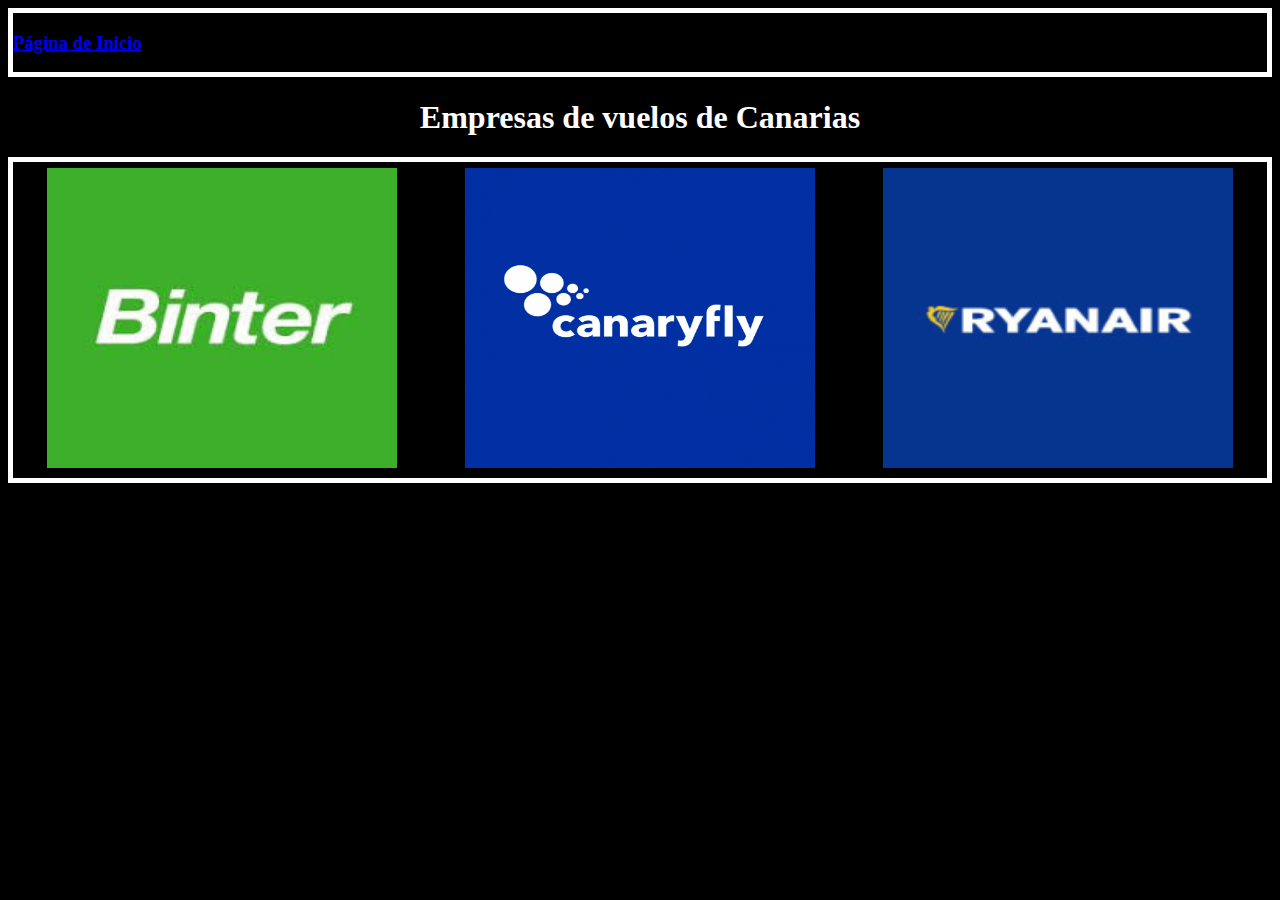
<file: Proyecto 2- Finalizado/index.html>
<!DOCTYPE html>
<html lang="en">
<head>
    <meta charset="UTF-8">
    <meta name="viewport" content="width=device-width, initial-scale=1.0">
    <title>Página Inicial</title>
</head>
<body style="background-color: black;">
    <header style="border: 5px,solid,white;"><a href="index.html"><h3>Página de Inicio</h3></a></header>
    <h1 style="display: flex; justify-content: center; background-color: black; color: white;">Empresas de vuelos de Canarias</h1>
    <div class="imagenes" style="display: flex; justify-content: space-around;border: 5px,solid,white;">
        <a href="binter.html"><img src="Imgs/Bnt.png" alt="Binter" style="width:350px; height: 300px;border: 1px, solid, black;margin: 5px;"></a>
        <a href="canaryfly.html"><img src="Imgs/CnFl.png" alt="CanaryFly" style="width:350px; height: 300px;border: 1px, solid, black;margin: 5px;"></a>
        <a href="ryanair.html"><img src="Imgs/Logo-Ryanair.png" alt="Ryanair" style="width:350px; height: 300px;border: 1px, solid, black;margin: 5px;"></a>
    </div>
</body>
</html>
</file>
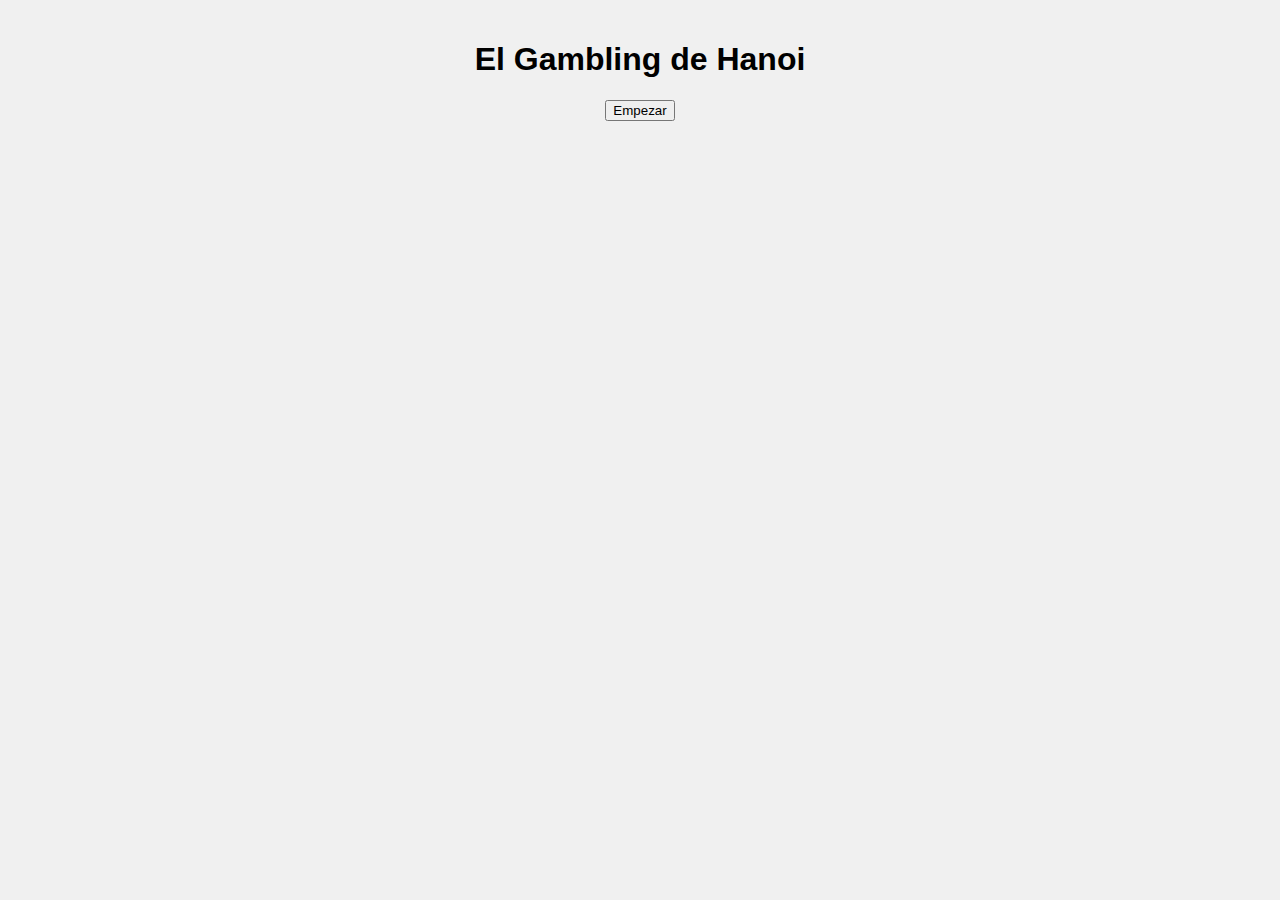
<file: Proyecto 4 Prueba/index.html>
<!DOCTYPE html>
<html lang="en">
<head>
    <meta charset="UTF-8">
    <meta name="viewport" content="width=device-width, initial-scale=1.0">
    <script src="script.js"></script>
    <title>Torres de Hanói</title>
    <link rel="stylesheet" href="style.css">
</head>
<body>
    <h1 class="titulo">El Gambling de Hanoi</h1>
    <div class="botones">    
        <button id="empezar">Empezar</button>
    </div>
    <div class="clasificacion"></div>
</body>
</html>
</file>
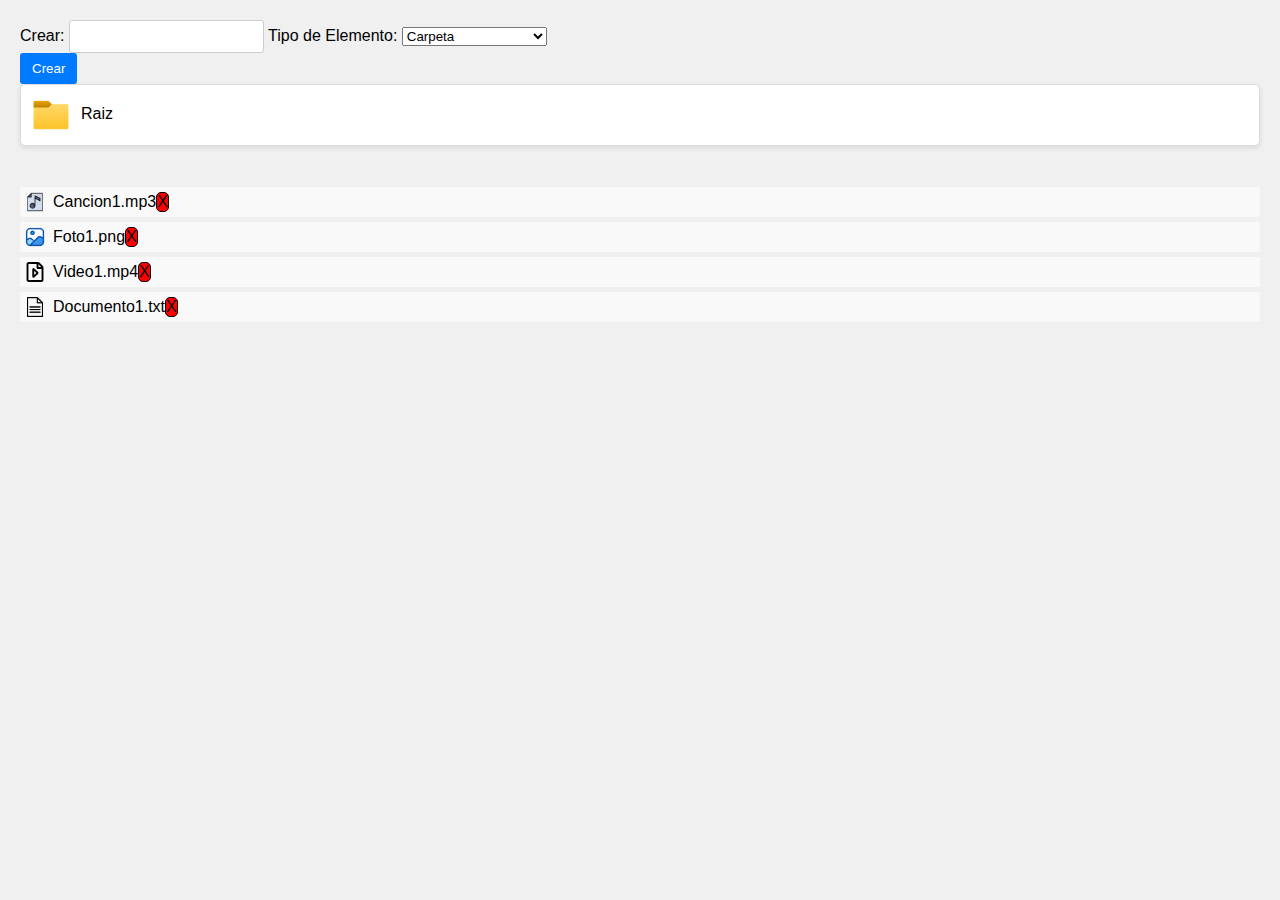
<file: Proyecto 5/index.html>
<!DOCTYPE html>
<html lang="en">
<head>
    <meta charset="UTF-8">
    <meta name="viewport" content="width=device-width, initial-scale=1.0">
    <title>CRUD de Archivos</title>
    <link rel="stylesheet" href="style.css">
</head>
<body>
    <div>
        Crear: <input type="text" id="creador">
        Tipo de Elemento: 
        <select id="tipo_elemento">
            <option value="carpeta">Carpeta</option>
            <option value="txt">Documento de Texto</option>
            <option value="mp3">Archivo de Audio</option>
            <option value="mp4">Archivo de Video</option>
            <option value="png">Imagen</option>
        </select>
    </div>
    <input type="button" id="crear" value="Crear">
    <div class="directorios"></div>
    <script src="script.js"></script>
</body>
</html>
</file>
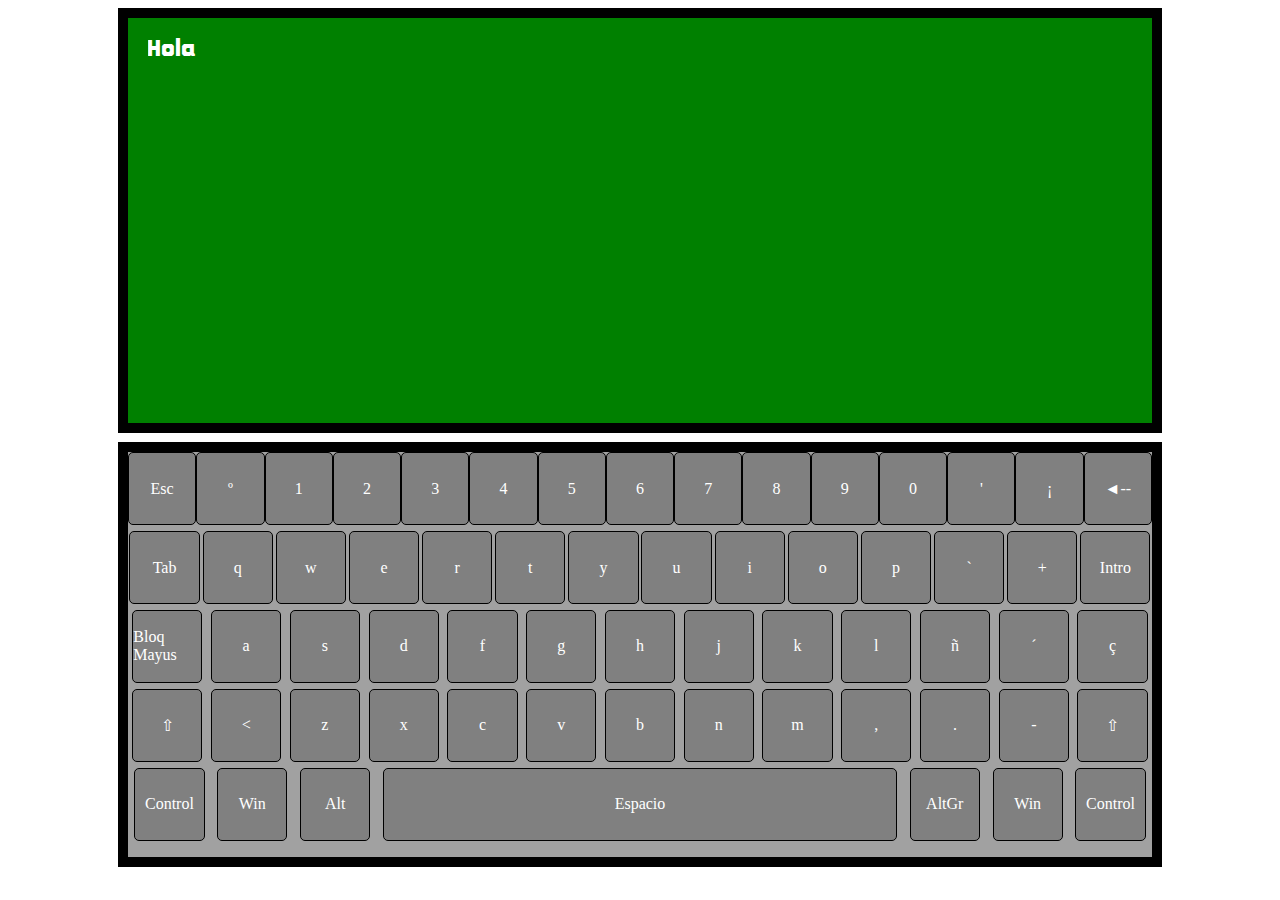
<file: Proyecto 6/index.html>
<!DOCTYPE html>
<html lang="es">
<head>
    <meta charset="UTF-8">
    <meta name="viewport" content="width=device-width, initial-scale=1.0">
    <title>Teclado Virtual</title>
    <link rel="stylesheet" href="style.css">
</head>
<body>
    <div class="pantalla">
        <div class="texto">Hola</div>
    </div>
    
    <script src="scripts.js"></script>
</body>
</html>
</file>
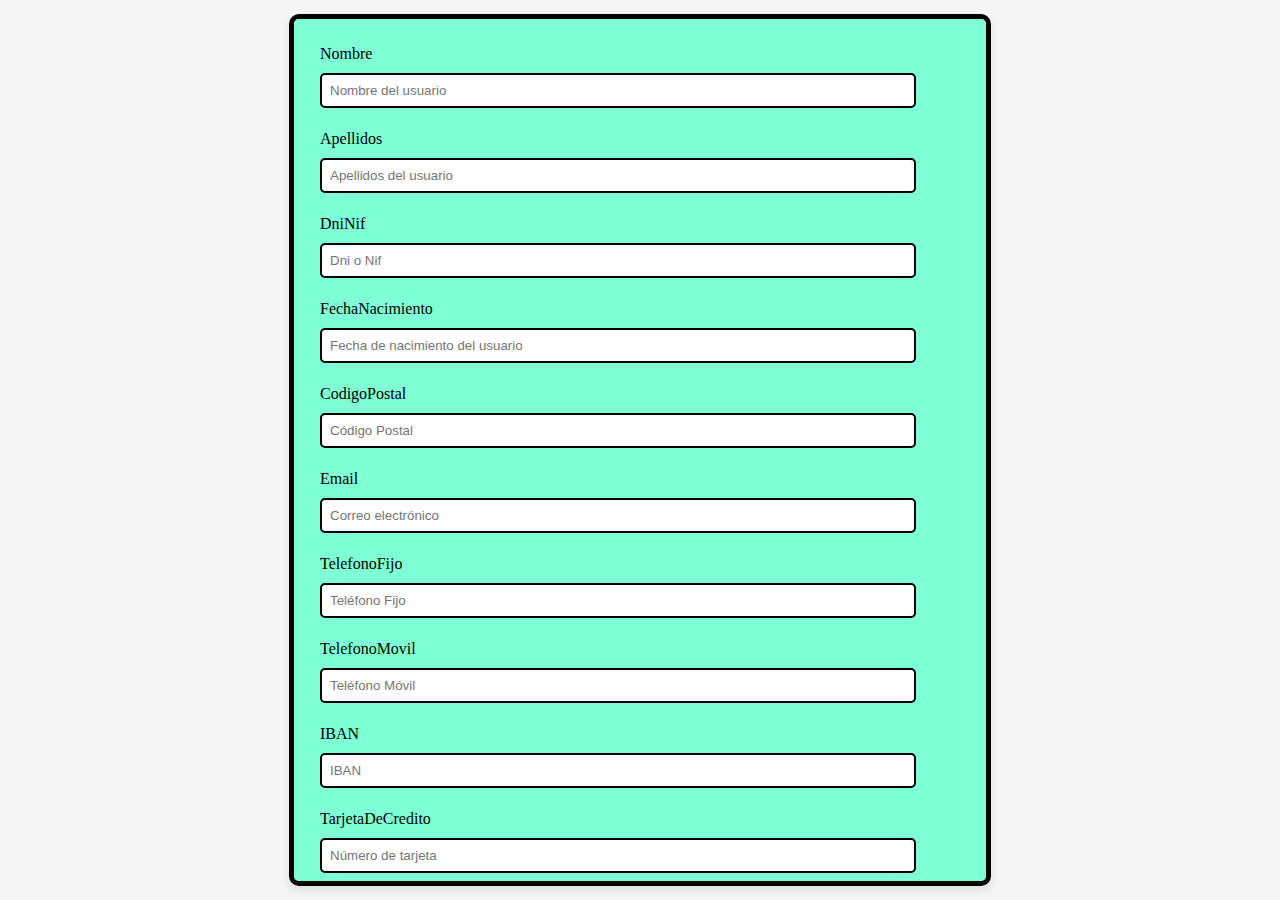
<file: Proyecto 7/index.html>
<!DOCTYPE html>
<html lang="es">
<head>
    <meta charset="UTF-8">
    <meta name="viewport" content="width=device-width, initial-scale=1.0">
    <title>Formulario ESPAÑOL</title>
    <link rel="stylesheet" href="style.css">
</head>
<body>
    <div class="contenedor"></div>
    <div class="botones"></div>
    <script src="script.js"></script>
</body>
</html>
</file>
<file: Proyecto 4 Prueba/style.css>
body {
    font-family: Arial, sans-serif;
    background-color: #f0f0f0;
    margin: 0;
    padding: 20px;
    text-align: center;
}

#contador, #reloj {
    font-size: 24px;
    margin: 10px;
    padding: 10px;
    border: 2px solid #007BFF;
    border-radius: 5px;
    background-color: #fff;
    box-shadow: 0 2px 10px rgba(0, 0, 0, 0.1);
}

.cuadro {
    width: 28%;
    height: 200px;
    margin: 20px 1%;
    border: 2px solid #333;
    display: flex;
    flex-direction: column;
    justify-content: flex-end;
    background-color: #ffffff;
    border-radius: 10px;
    box-shadow: 0 2px 5px rgba(0, 0, 0, 0.2);
    transition: background-color 0.3s;
}

.cuadro:hover {
    background-color: #e1f5fe;
}

img {
    display: block;
    margin: auto;
    transition: transform 0.3s;
}

img:hover {
    transform: scale(1.1);
}

.fichaS {
    width: 10%;
}

.fichaM {
    width: 20%;
}

.fichaL {
    width: 30%;
}

#resultados {
    margin-top: 20px;
    padding: 10px;
    background-color: #fff;
    border: 2px solid #28a745;
    border-radius: 5px;
    box-shadow: 0 2px 10px rgba(0, 0, 0, 0.1);
    max-width: 300px;
    margin-left: auto;
    margin-right: auto;
    text-align: left;
}

#resultados h3 {
    margin: 0;
    color: #28a745;
}

@media (max-width: 768px) {
    .cuadro {
        width: 90%; /* Ajusta el tamaño en pantallas pequeñas */
    }
}
</file>
<file: Proyecto 5/style.css>
body {
    font-family: Arial, sans-serif;
    background-color: #f0f0f0;
    margin: 20px;
}

.directorios {
    display: flex;
    flex-direction: column;
    gap: 20px;
}

.carpeta {
    background-color: #ffffff;
    border: 1px solid #ddd;
    border-radius: 5px;
    padding: 10px;
    box-shadow: 0 2px 5px rgba(0, 0, 0, 0.1);
    position: relative;
}

.carpeta img {
    width: 40px; 
    height: auto;
    margin-right: 10px;
    vertical-align: middle;
}

ul {
    list-style-type: none; 
    padding: 0; 
}

li {
    display: flex; 
    align-items: center; 
    margin: 5px 0;
    padding: 5px;
    background-color: #f9f9f9; 
    border-radius: 3px;
}

li img {
    width: 20px;
    height: auto;
    margin-right: 8px; 
}

li:hover {
    background-color: #e9e9e9; 
}

input[type="text"] {
    padding: 8px;
    border: 1px solid #ccc;
    border-radius: 3px;
}

input[type="button"] {
    padding: 8px 12px;
    border: none;
    background-color: #007bff;
    color: white;
    border-radius: 3px;
    cursor: pointer;
}

input[type="button"]:hover {
    background-color: #0056b3;
}

.eliminar{
    background-color: red;
    border: 1px,solid,black;
    border-radius: 5px;
}
</file>
<file: Proyecto 6/style.css>
.pantalla{
    border: 10px, solid, black;
    background-color: green;
    width: 80vw;
    height: 45vh; 
    overflow: hidden;
}
.teclado{
    margin-top: 1vh;
    border: 10px, solid, black;
    background-color: rgb(161, 161, 161);
    width: 80vw;
    height: 45vh;
    color: white;
}
body{
    display: flex;
    justify-content: center;
    align-items: center;
    flex-direction: column;
}
.fila{
    display: flex;
    justify-content: space-around;
    width: 100%;
    height: 19.5%;
}
.tecla{
    background-color: grey;
    border: 1px, solid, rgb(0, 0, 0) ;
    border-radius: 5px;
    display: flex;
    justify-content: center;
    align-items: center;
    width: 6.66%;
    height: 90%;
    gap: 5px;
}
.tecla:hover{
    background-color: rgb(77, 77, 77);
}
.tecla:active{
    background-color: rgb(46, 46, 46);
}
#Espacio{
    width: 50%;
}

.texto{
    color: white;
    font-size: 2vw;
    font-family: "FuenteParaPantalla";
    margin:2%;
    white-space: pre-wrap;
    word-wrap: break-word;
}
@font-face {
    font-family: "FuenteParaPantalla";
    src: url("blocktrain.ttf");
}
</file>
<file: Proyecto 7/style.css>
body {
    display: flex;
    justify-content: center;
    align-items: center;
    height: 100vh;
    margin: 0;
    background-color: #f5f5f5;
}

.contenedor {
    width: 50vw;
    height: 90vh;
    border: 5px solid black;
    background-color: aquamarine;
    padding: 2vw;
    border-radius: 10px;
    box-shadow: 0 4px 10px rgba(0, 0, 0, 0.1);
    overflow-y: auto;
}

h2 {
    text-align: center;
    font-size: 24px;
    margin-bottom: 1rem;
}

.input {
    border: 2px solid black;
    width: 90%;
    padding: 0.5rem;
    margin: 10px 0;
    border-radius: 5px;
    transition: border-color 0.3s ease;
}

.input:focus {
    border-color: blue;
    outline: none;
}

.valido {
    border: 2px solid green;
    width: 90%;
    padding: 0.5rem;
    margin: 10px 0;
    border-radius: 5px;
    transition: border-color 0.3s ease;
}

.invalido {
    border: 2px solid red;
    width: 90%;
    padding: 0.5rem;
    margin: 10px 0;
    border-radius: 5px;
    transition: border-color 0.3s ease;
}

.error {
    color: red;
    font-size: 12px;
}
</file>
